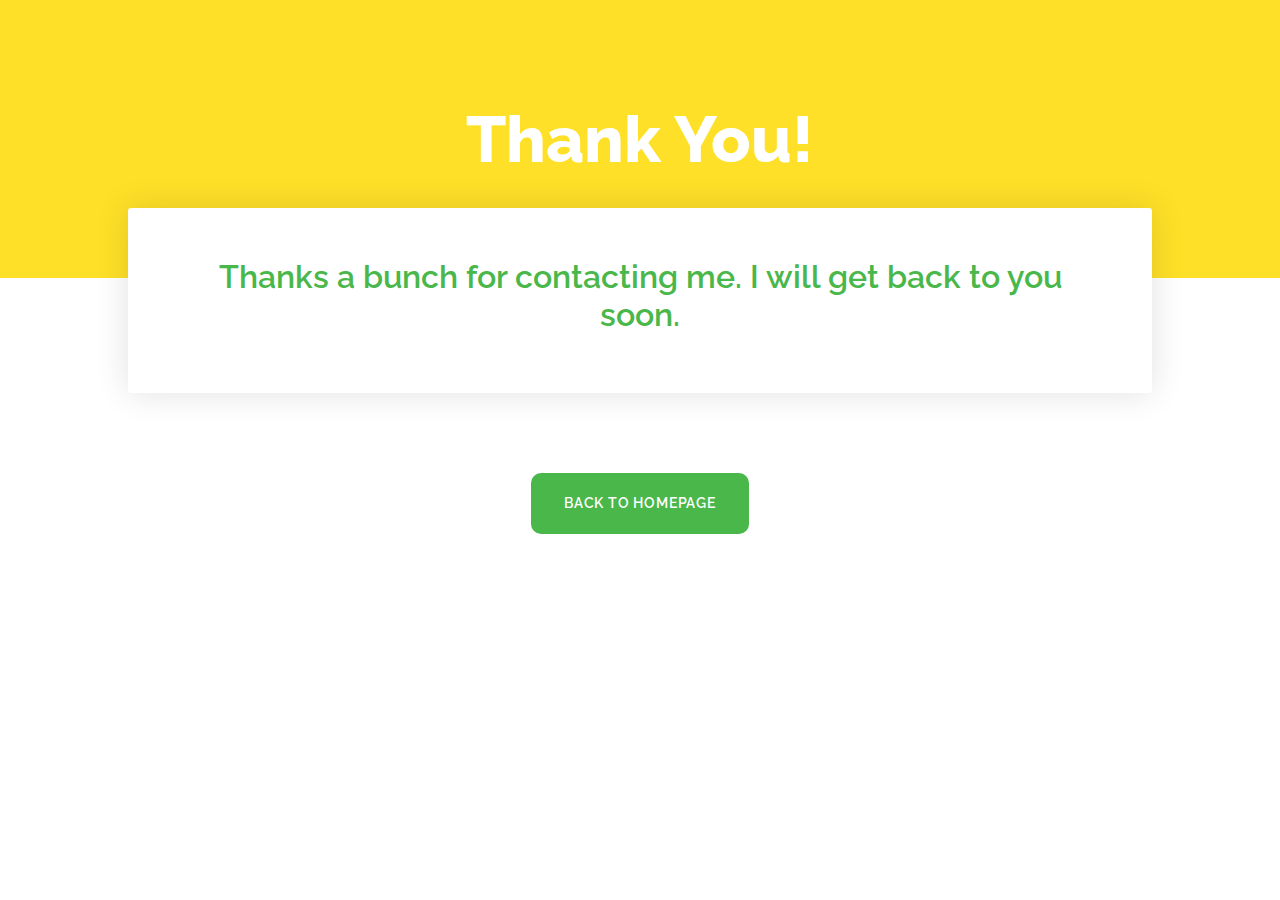
<file: thankyou.html>
<!DOCTYPE html>
<html lang="en">
<head>
    <meta charset="UTF-8">
    <meta http-equiv="X-UA-Compatible" content="IE=edge">
    <meta name="viewport" content="width=device-width, initial-scale=1.0">
    <title>Thank You</title>
    <link href="lib/bootstrap/css/bootstrap.min.css" rel="stylesheet">
    <link rel="stylesheet" href="css/thankyou.css">
</head>
<body>

    <div class="thankyou-page">
        <div class="_header">
            <h1>Thank You!</h1>
        </div>
        <div class="_body">
            <div class="_box text-center">
                <h2>
                    Thanks a bunch for contacting me. I will get back to you soon.
                </h2>
            </div>
        </div>
        <div class="_footer">
            <a class="btn" href="index.html">Back to homepage</a>
        </div>
    </div>

    <script src="lib/jquery/jquery.min.js"></script>
    <script src="lib/popper/popper.min.js"></script>
    <script src="lib/bootstrap/js/bootstrap.min.js"></script>
</body>
</html>
</file>
<file: css/thankyou.css>
@import url('https://fonts.googleapis.com/css?family=Raleway:100,200,300,400,500,600,700,800,900&display=swap');
html,body {
    font-family: 'Raleway', sans-serif;  
}
.thankyou-page ._header {
    background: #fee028;
    padding: 100px 30px;
    text-align: center;
    background: #fee028 url(https://media.cntraveler.com/photos/596cd96b7fb62c4aeab0b2be/master/pass/appalacian-mountains-GettyImages-573798635.jpg) center/cover no-repeat;
}
.thankyou-page ._header .logo {
    max-width: 200px;
    margin: 0 auto 50px;
}
.thankyou-page ._header .logo img {
    width: 100%;
}
.thankyou-page ._header h1 {
    font-size: 65px;
    font-weight: 800;
    color: white;
    margin: 0;
}
.thankyou-page ._body {
    margin: -70px 0 30px;
}
.thankyou-page ._body ._box {
    margin: auto;
    max-width: 80%;
    padding: 50px;
    background: white;
    border-radius: 3px;
    box-shadow: 0 0 35px rgba(10, 10, 10,0.12);
    -moz-box-shadow: 0 0 35px rgba(10, 10, 10,0.12);
    -webkit-box-shadow: 0 0 35px rgba(10, 10, 10,0.12);
}
.thankyou-page ._body ._box h2 {
    font-size: 32px;
    font-weight: 600;
    color: #4ab74a;
}
.thankyou-page ._footer {
    text-align: center;
    padding: 50px 30px;
}

.thankyou-page ._footer .btn {
    background: #4ab74a;
    color: white;
    border: 0;
    font-size: 14px;
    font-weight: 600;
    border-radius: 10px;
    letter-spacing: 0.8px;
    padding: 20px 33px;
    text-transform: uppercase;
}
</file>
